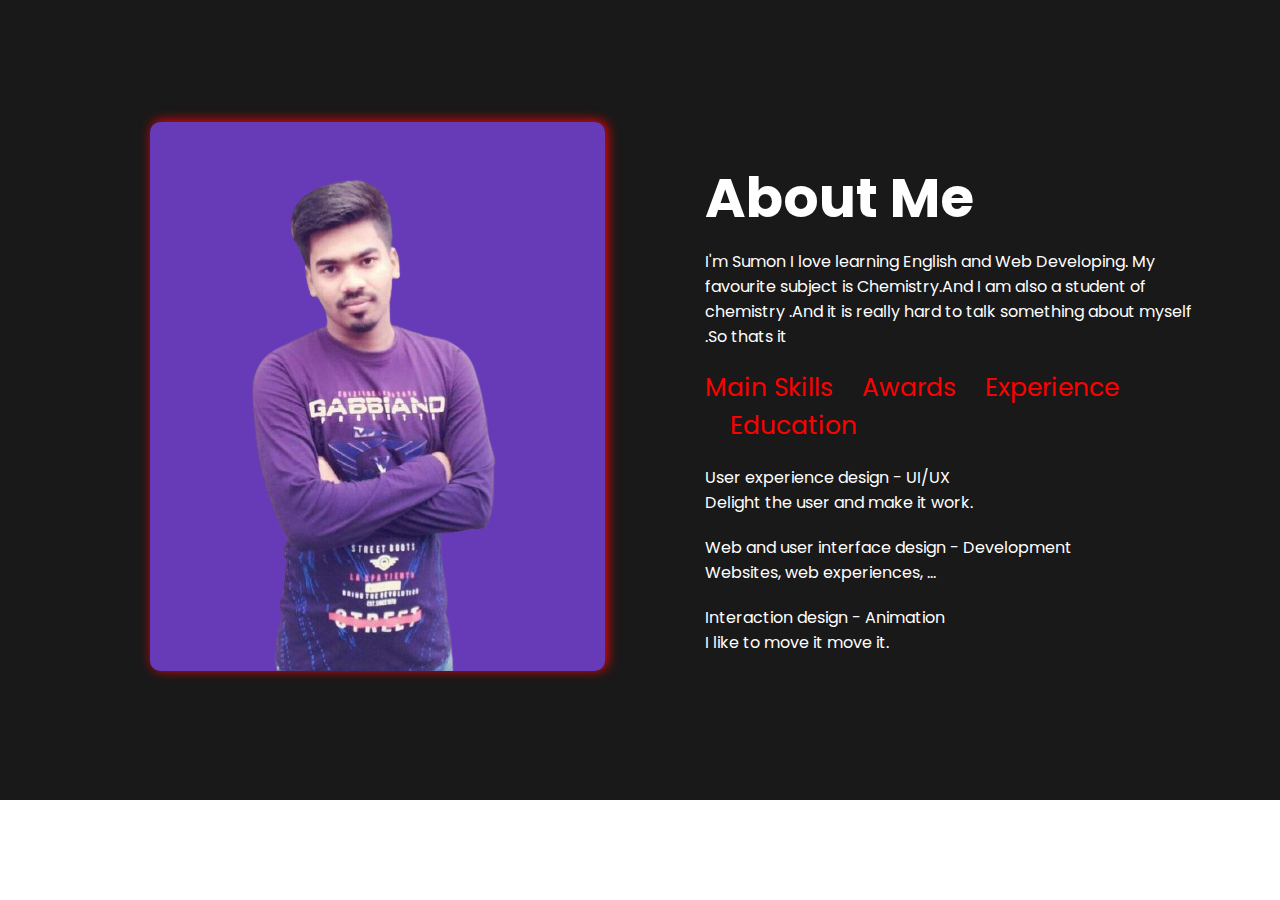
<file: html-file/index2.html>
<!DOCTYPE html>
<html lang="en">

<head>
    <meta charset="UTF-8">
    <meta name="viewport" content="width=device-width, initial-scale=1.0">
    <title>About Me</title>
    <!-- <link rel="stylesheet" href="index2.css"> -->
    <style>
        @import url('https://fonts.googleapis.com/css2?family=Poppins:ital,wght@0,500;0,700;0,800;1,200;1,300;1,500&display=swap');
        * {
            margin: 0;
            padding: 0;
            box-sizing: border-box;
            font-family: 'poppins', sans-serif;
        }
        
        .container {
            width: 100%;
            height: 800px;
            background-color: #191919;
            color: white;
            position: absolute;
            display: flex;
            justify-content: space-between;
            align-items: center;
            padding: 0 150px;
        }
        /* 
.line1,
.line2,
.line3,
.line4 {
    display: block;
    width: 40px;
    height: 3px;
    border-width: 0;
    background-color: white;
} */
        
        .about-me {
            width: 60%;
            margin-left: 100px;
        }
        
        .section-tittle {
            padding: 20px 0px;
        }
        
        h2.heading {
            display: inline-block;
            position: relative;
            font-size: 55px;
            margin-bottom: 10px;
        }
        
        .description {
            width: 500px;
        }
        
        ul.nav {
            /* display: inline-block;
    width: 450px; */
            margin-bottom: 10px;
        }
        
        .nav li {
            list-style: none;
            display: inline-block;
            font-size: 25px;
            color: red;
        }
        
        .item {
            margin-left: 25px;
        }
        
        .nav-ul li {
            list-style: none;
            padding: 10px 0;
        }
        
        img {
            border-radius: 10px;
            box-shadow: 2px -1px 12px 0px red;
        }
    </style>
</head>

<body>
    <div class="main">
        <div class="container">
            <div class="thumnail">
                <img src="./image/thumbnail.png" alt="">
            </div>
            <div class="about-me">
                <div class="section-tittle">
                    <h2 class="heading">About Me</h2>
                    <p class="description">I'm Sumon I love learning English and Web Developing. My favourite subject is Chemistry.And I am also a student of chemistry .And it is really hard to talk something about myself .So thats it
                    </p>
                </div>
                <ul class="nav">
                    <li class="item1" style="color:red">Main Skills</li>


                    <li class="item2 item">Awards</li>


                    <li class="item3 item">Experience</li>


                    <li class="item4 item">Education</li>


                </ul>
                <div class="nav-text">
                    <ul class="nav-ul">
                        <li class="text-item">User experience design - UI/UX <br>Delight the user and make it work.</li>
                        <li class="text-item">Web and user interface design - Development <br>Websites, web experiences, ...</li>
                        <li class="text-item">Interaction design - Animation<br> I like to move it move it.</li>
                    </ul>
                </div>
            </div>
        </div>
    </div>
</body>

</html>
</file>
<file: html-file/index2.css>
@import url('https://fonts.googleapis.com/css2?family=Poppins:ital,wght@0,500;0,700;0,800;1,200;1,300;1,500&display=swap');
* {
    margin: 0;
    padding: 0;
    box-sizing: border-box;
    font-family: 'poppins', sans-serif;
}

.container {
    width: 100%;
    height: 800px;
    background-color: #191919;
    color: white;
    position: absolute;
    display: flex;
    justify-content: space-between;
    align-items: center;
    padding: 0 150px;
}


/* 
.line1,
.line2,
.line3,
.line4 {
    display: block;
    width: 40px;
    height: 3px;
    border-width: 0;
    background-color: white;
} */

.about-me {
    width: 60%;
    margin-left: 100px;
}

.section-tittle {
    padding: 20px 0px;
}

h2.heading {
    display: inline-block;
    position: relative;
    font-size: 55px;
    margin-bottom: 10px;
}

.description {
    width: 500px;
}

ul.nav {
    /* display: inline-block;
    width: 450px; */
    margin-bottom: 10px;
}

.nav li {
    list-style: none;
    display: inline-block;
    font-size: 25px;
    color: red;
}

.item {
    margin-left: 25px;
}

.nav-ul li {
    list-style: none;
    padding: 10px 0;
}

img {
    border-radius: 10px;
    box-shadow: 2px -1px 12px 0px red;
}
</file>
